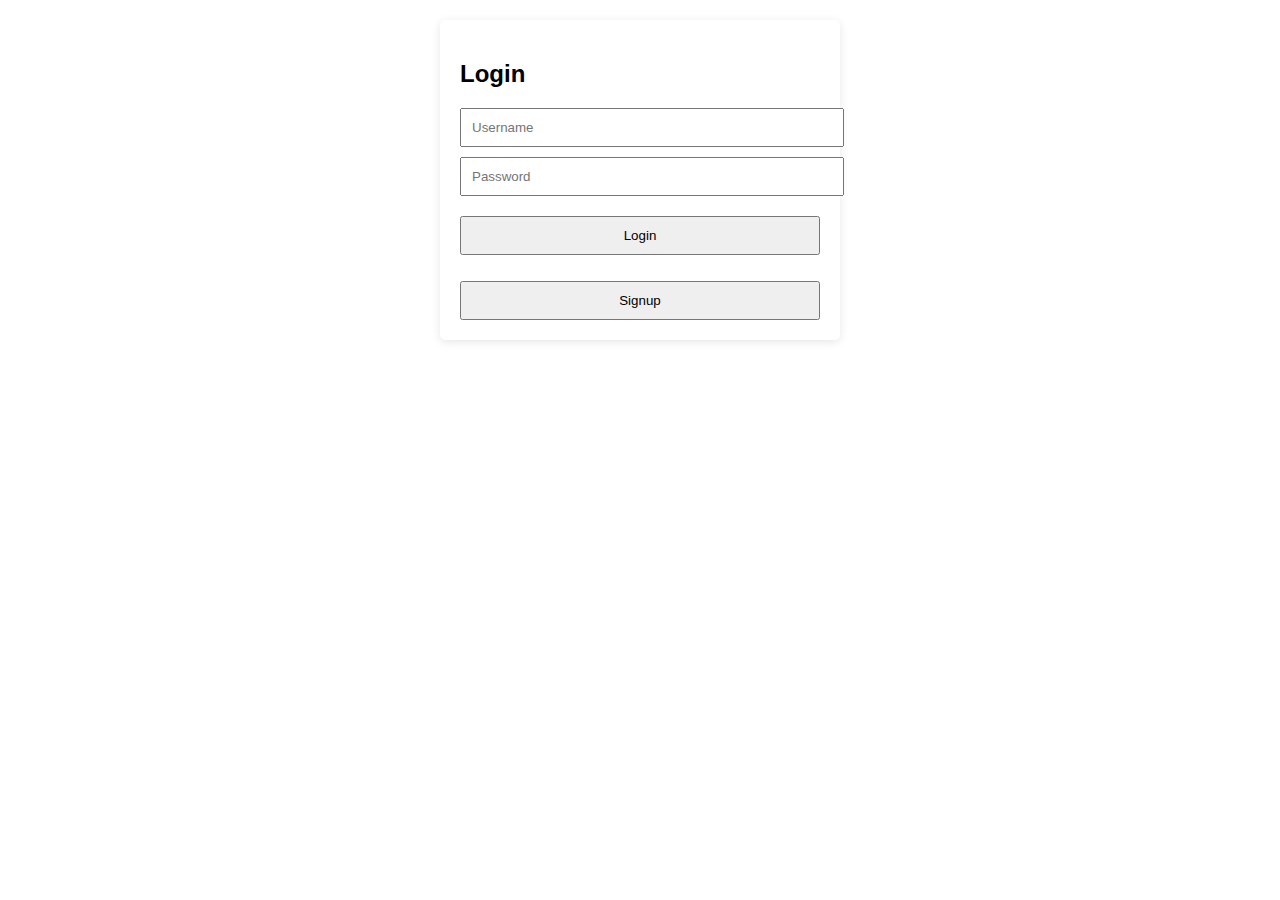
<file: index.html>
<!DOCTYPE html>
<html lang="en">
<head>
    <meta charset="UTF-8">
    <meta name="viewport" content="width=device-width, initial-scale=1.0">
    <title>Login/Signup System</title>
    <link rel="stylesheet" href="styles.css"> <!-- Link to CSS file -->
</head>
<body>

<div class="container">
    <div class="form active" id="login-form">
        <h2>Login</h2>
        <input type="text" id="login-username" placeholder="Username" required>
        <input type="password" id="login-password" placeholder="Password" required>
        <button onclick="login()">Login</button>
        <p id="login-message"></p>
        <button onclick="toggleForms()">Signup</button>
    </div>

    <div class="form" id="signup-form">
        <h2>Signup</h2>
        <input type="text" id="signup-username" placeholder="Username" required>
        <input type="password" id="signup-password" placeholder="Password" required>
        <button onclick="signup()">Signup</button>
        <p id="signup-message"></p>
        <button onclick="toggleForms()">Login</button>
    </div>
</div>

<script src="script.js"></script> <!-- Link to JavaScript file -->
</body>
</html>
</file>
<file: styles.css>
body { 
  font-family: Arial, sans-serif; 
  margin: 20px; 
}

.container { 
  max-width: 400px; 
  margin: auto; 
}

.form { 
  display: none; 
  padding: 20px; 
  box-shadow: 0 2px 10px rgba(0,0,0,0.1);
  border-radius: 5px;
}

.form.active { 
  display: block; 
}

input { 
  margin-bottom: 10px; 
  display: block; 
  width: 100%; 
  padding: 10px; 
}

button { 
  margin-top: 10px; 
  padding: 10px; 
  width: 100%; 
}

p { 
  color: red; 
}
</file>
